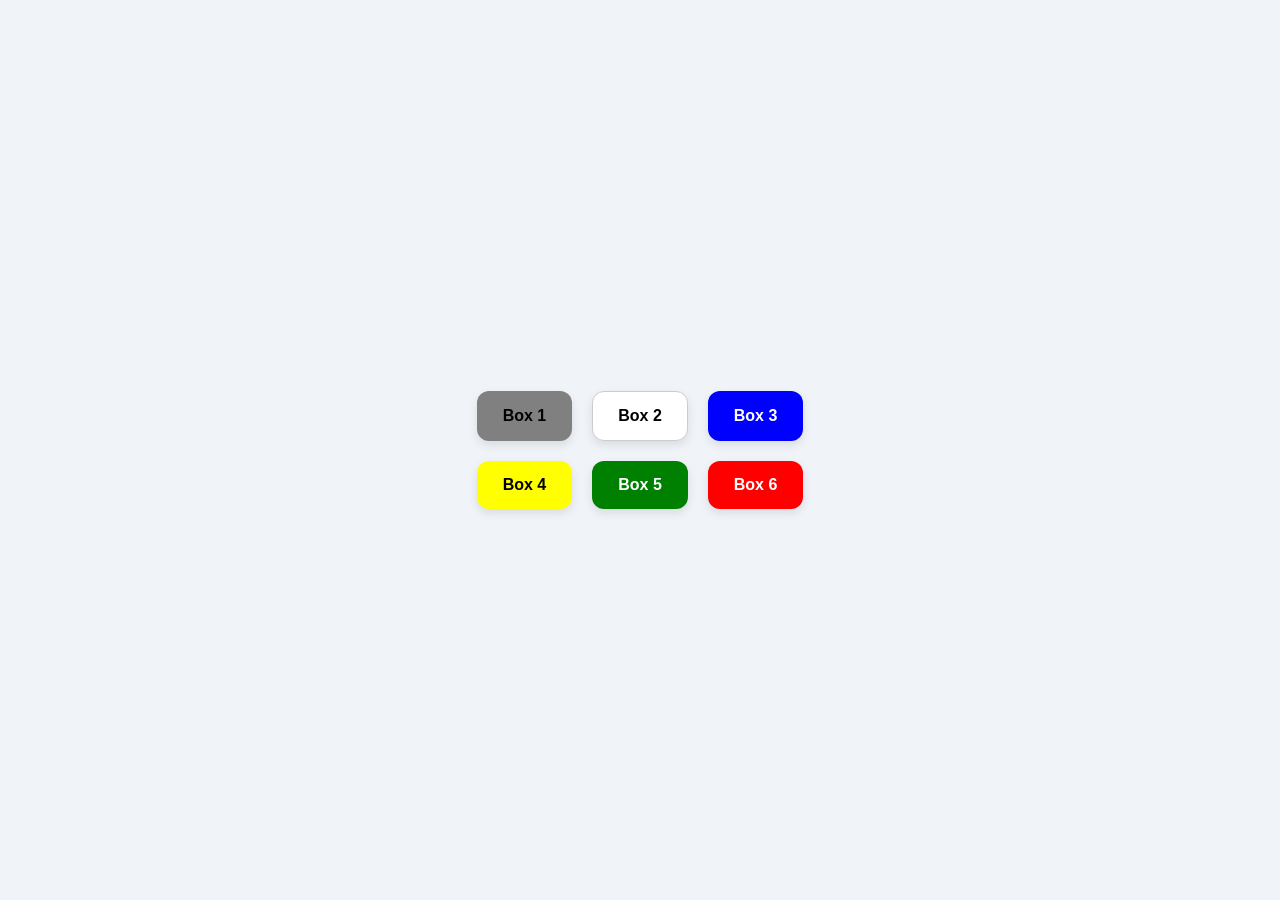
<file: project_01/index.html>
<!DOCTYPE html>
<html lang="en">
<head>
  <meta charset="UTF-8" />
  <meta name="viewport" content="width=device-width, initial-scale=1.0" />
  <title>Color Box Changer</title>
  <link rel="stylesheet" href="./style.css" />
</head>
<body>
  <div class="box-wrapper">
    <div class="button" id="grey">Box 1</div>
    <div class="button" id="white">Box 2</div>
    <div class="button" id="blue">Box 3</div>
    <div class="button" id="yellow">Box 4</div>
    <div class="button" id="green">Box 5</div>
    <div class="button" id="red">Box 6</div>
  </div>
  <script>
    console.log("aliza")
    const buttons = document.querySelectorAll('.button');
    const body = document.querySelector('body');
    buttons.forEach(function (button) {
      console.log(button);
      button.addEventListener('click', function (e) {
        console.log(e);
        console.log(e.target);
        if (e.target.id === 'grey') {
          body.style.backgroundColor = e.target.id;
        }
        if (e.target.id === 'white') {
          body.style.backgroundColor = e.target.id;
        }
        if (e.target.id === 'blue') {
          body.style.backgroundColor = e.target.id;
        }
        if (e.target.id === 'yellow') {
          body.style.backgroundColor = e.target.id;
        }
        if (e.target.id === 'green') {
          body.style.backgroundColor = e.target.id;
        }
        if (e.target.id === 'red') {
          body.style.backgroundColor = e.target.id;
        }
      });
    });
  </script>
</body>
</html>
</file>
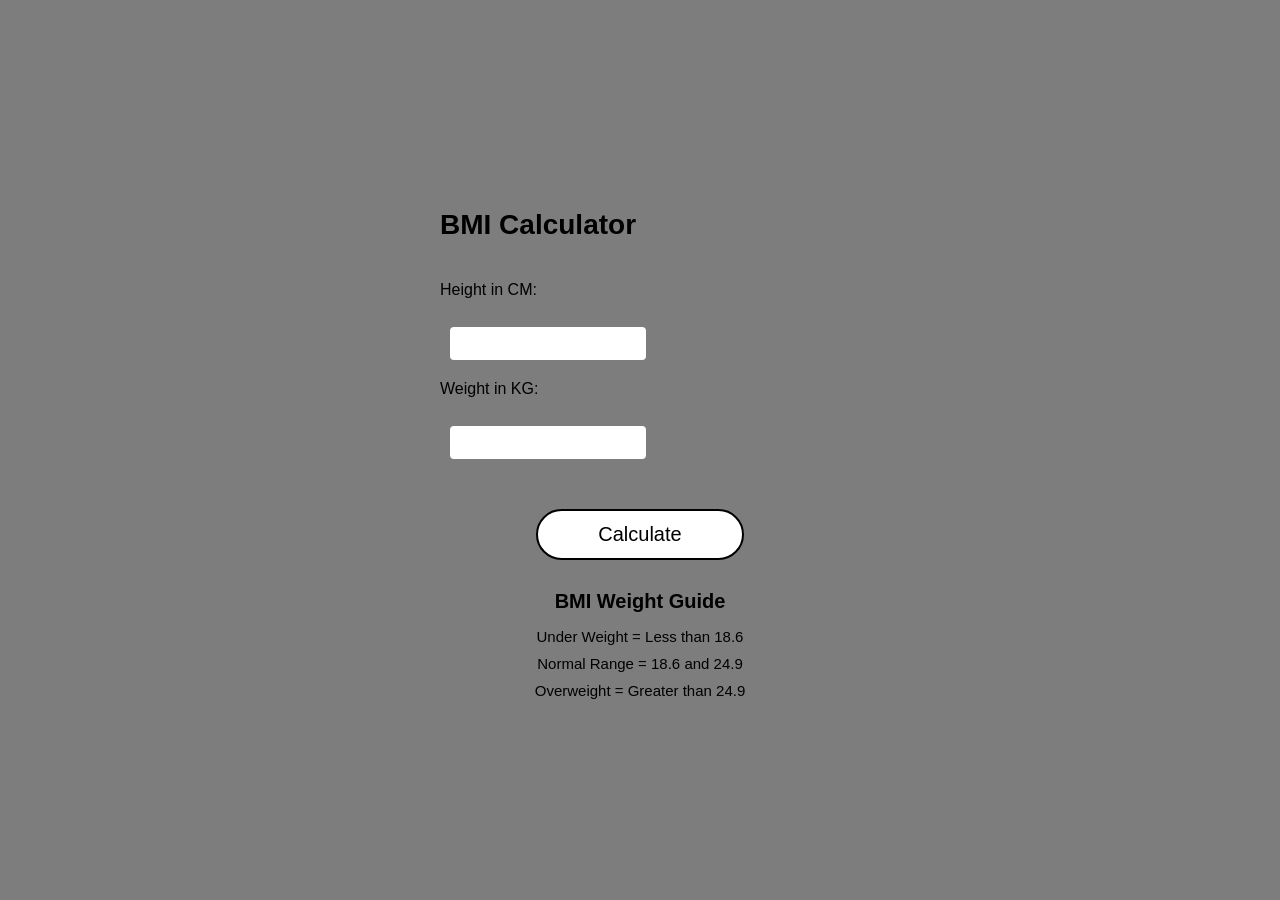
<file: project_02/index.html>
<!DOCTYPE html>
<html lang="en">
<head>
  <meta charset="UTF-8" />
  <meta name="viewport" content="width=device-width, initial-scale=1.0" />
  <title>BMI Calculator</title>
  <link rel="stylesheet" href="./style.css" />
</head>
<body>
  <div class="container">
    <h1>BMI Calculator</h1>

    <form>
      <label for="height">Height in CM:</label>
      <input type="number" id="height" />

      <label for="weight">Weight in KG:</label>
      <input type="number" id="weight" />

      <button type="submit">Calculate</button>
    </form>

    <div id="results"></div>

    <div class="guide">
      <h3>BMI Weight Guide</h3>
      <p>Under Weight = Less than 18.6</p>
      <p>Normal Range = 18.6 and 24.9</p>
      <p>Overweight = Greater than 24.9</p>
    </div>
  </div>

  <script>
    const form = document.querySelector('form');
    form.addEventListener('submit', function (e) {
      e.preventDefault();
      const height = parseInt(document.querySelector('#height').value);
      const weight = parseInt(document.querySelector('#weight').value);
      const results = document.querySelector('#results');
      if (height === '' || height < 0 || isNaN(height)) {
        results.innerHTML = `Please give a valid height ${height}`;
      } else if (weight === '' || weight < 0 || isNaN(weight)) {
        results.innerHTML = `Please give a valid weight ${weight}`;
      } else {
        const bmi = (weight / ((height * height) / 10000)).toFixed(2);
        results.innerHTML = `Your BMI is <span>${bmi}</span>`;
      }
    });
  </script>
</body>
</html>
</file>
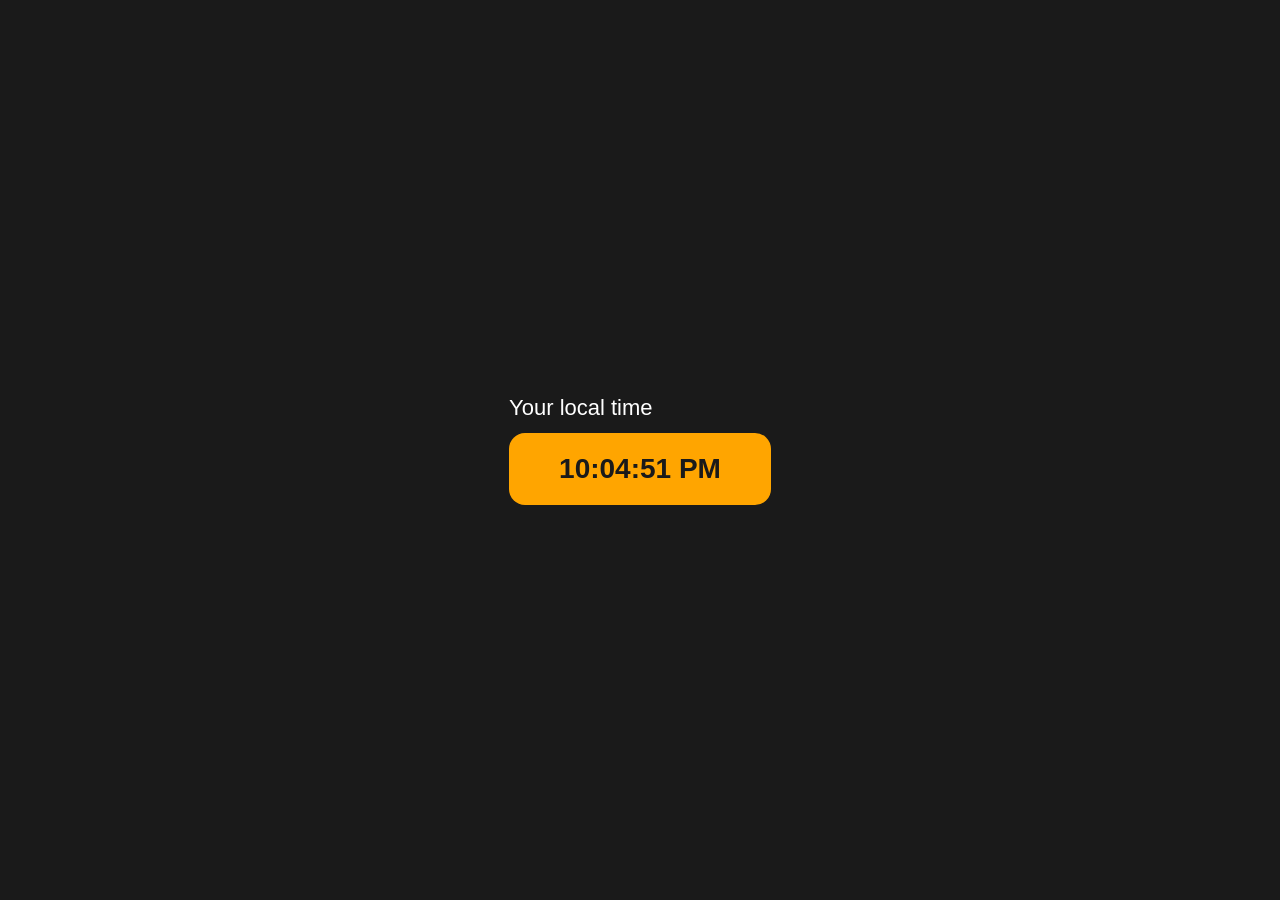
<file: project_03/index.html>
<!DOCTYPE html>
<html lang="en">
<head>
  <meta charset="UTF-8" />
  <meta name="viewport" content="width=device-width, initial-scale=1.0" />
  <title>Digital Clock</title>
  <link rel="stylesheet" href="./style.css" />
</head>
<body>
  <div class="clock-container">
    <p class="label">Your local time</p>
    <div id="clock">00:00:00</div>
  </div>

  <script>
    const clock = document.getElementById('clock');
    // const clock = document.querySelector('#clock')
    setInterval(function () {
      let date = new Date();
      // console.log(date.toLocaleTimeString());
      clock.innerHTML = date.toLocaleTimeString();
    }, 1000);
  </script>
</body>
</html>
</file>
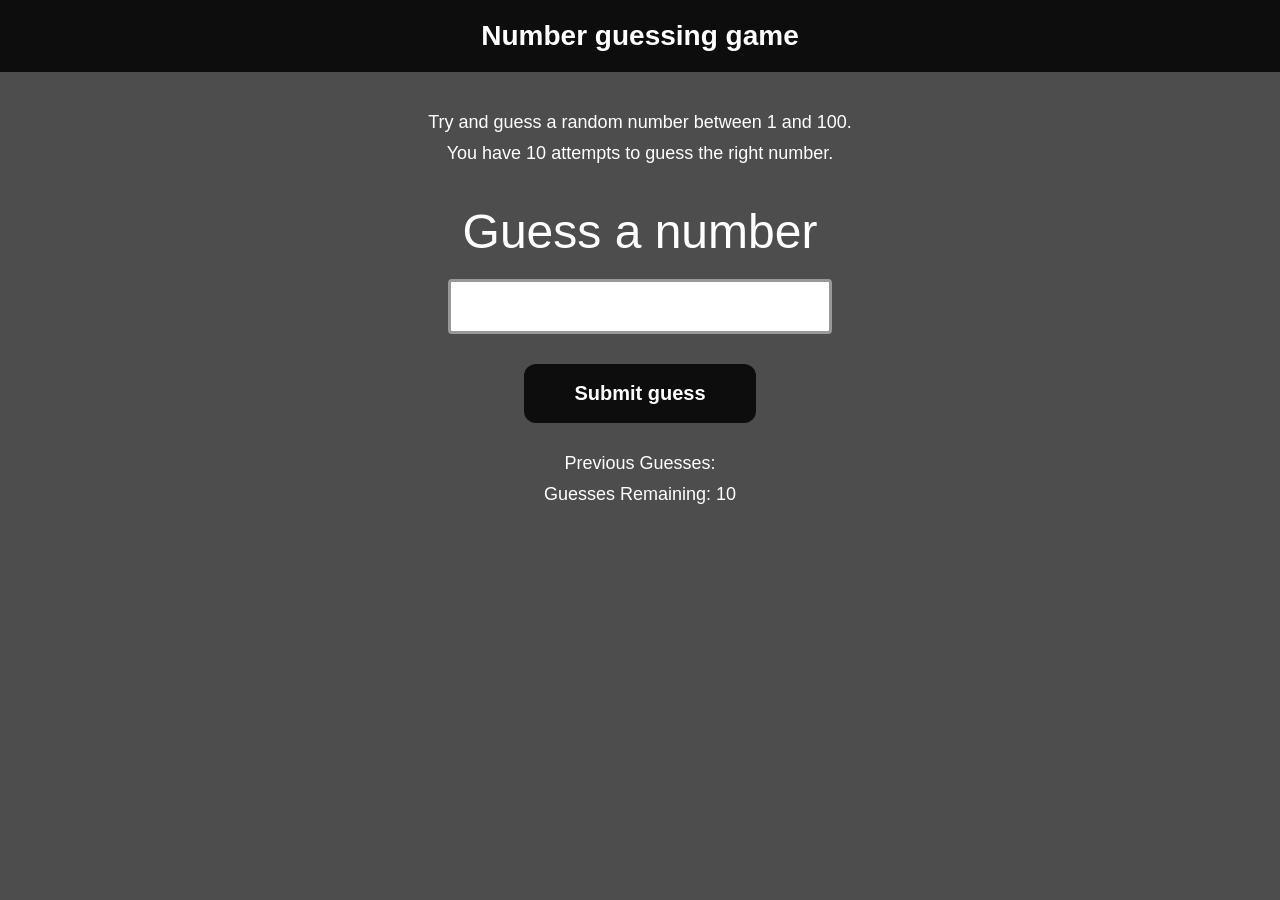
<file: project_04/index.html>
<!DOCTYPE html>
<html lang="en">
<head>
  <meta charset="UTF-8" />
  <meta name="viewport" content="width=device-width, initial-scale=1.0" />
  <title>Number Guessing Game</title>
  <link rel="stylesheet" href="./style.css" />
</head>
<body>
  <header>
    <h1>Number guessing game</h1>
  </header>

  <main>
    <p>Try and guess a random number between 1 and 100.</p>
    <p>You have 10 attempts to guess the right number.</p>

    <div class="form">
      <label for="guessField">Guess a number</label>
      <input type="number" id="guessField" class="guessField" />
      <button id="subt">Submit guess</button>
    </div>

    <div class="lowOrHi"></div>

    <div class="resultParas">
      <p>Previous Guesses: <span class="guesses"></span></p>
      <p>Guesses Remaining: <span class="lastResult">10</span></p>
    </div>
  </main>

  <script>
    let randomNumber = parseInt(Math.random() * 100 + 1);
    const submit = document.querySelector('#subt');
    const userInput = document.querySelector('#guessField');
    const guessSlot = document.querySelector('.guesses');
    const remaining = document.querySelector('.lastResult');
    const lowOrHi = document.querySelector('.lowOrHi');
    const startOver = document.querySelector('.resultParas');
    const p = document.createElement('p');
    let prevGuess = [];
    let numGuess = 1;
    let playGame = true;
    if (playGame) {
      submit.addEventListener('click', function (e) {
        e.preventDefault();
        const guess = parseInt(userInput.value);
        console.log(guess);
        validateGuess(guess);
      });
    }
    function validateGuess(guess) {
      if (isNaN(guess)) {
        alert('PLease enter a valid number');
      } else if (guess < 1) {
        alert('PLease enter a number more than 1');
      } else if (guess > 100) {
        alert('PLease enter a  number less than 100');
      } else {
        prevGuess.push(guess);
        if (numGuess === 11) {
          displayGuess(guess);
          displayMessage(`Game Over. Random number was ${randomNumber}`);
          endGame();
        } else {
          displayGuess(guess);
          checkGuess(guess);
        }
      }
    }
    function checkGuess(guess) {
      if (guess === randomNumber) {
        displayMessage(`You guessed it right`);
        endGame();
      } else if (guess < randomNumber) {
        displayMessage(`Number is TOOO low`);
      } else if (guess > randomNumber) {
        displayMessage(`Number is TOOO High`);
      }
    }
    function displayGuess(guess) {
      userInput.value = '';
      guessSlot.innerHTML += `${guess}, `;
      numGuess++;
      remaining.innerHTML = `${11 - numGuess} `;
    }
    function displayMessage(message) {
      lowOrHi.innerHTML = `<h2>${message}</h2>`;
    }
    function endGame() {
      userInput.value = '';
      userInput.setAttribute('disabled', '');
      p.classList.add('button');
      p.innerHTML = `<h2 id="newGame">Start new Game</h2>`;
      startOver.appendChild(p);
      playGame = false;
      newGame();
    }
    function newGame() {
      const newGameButton = document.querySelector('#newGame');
      newGameButton.addEventListener('click', function (e) {
        randomNumber = parseInt(Math.random() * 100 + 1);
        prevGuess = [];
        numGuess = 1;
        guessSlot.innerHTML = '';
        remaining.innerHTML = `${11 - numGuess} `;
        userInput.removeAttribute('disabled');
        startOver.removeChild(p);
        playGame = true;
      });
    }
  </script>
</body>
</html>
</file>
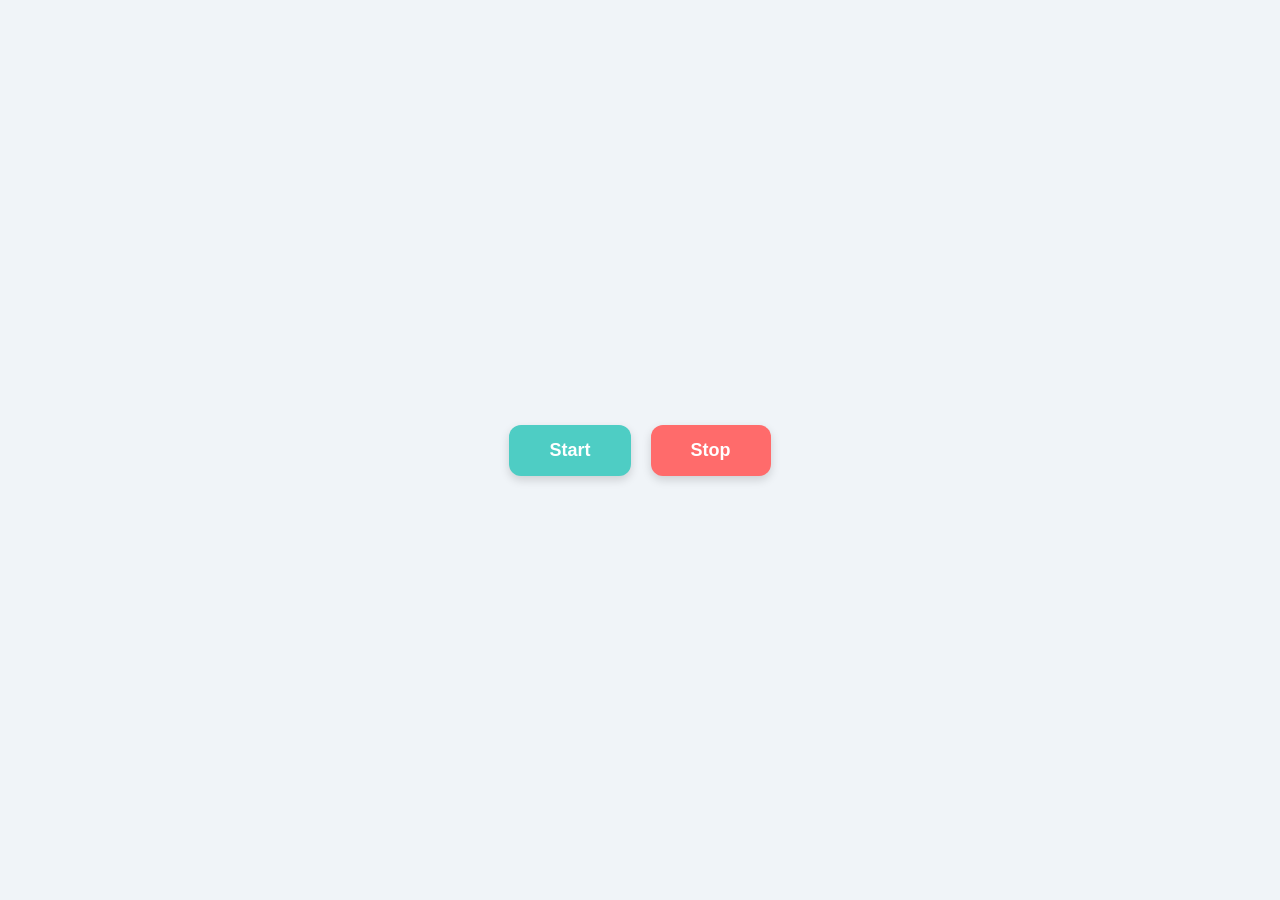
<file: project_06/index.html>
<!DOCTYPE html>
<html lang="en">
<head>
  <meta charset="UTF-8" />
  <meta name="viewport" content="width=device-width, initial-scale=1.0" />
  <title>Unlimited Colors</title>
  <link rel="stylesheet" href="./style.css" />
</head>
<body>
  <div class="controls">
    <button id="start">Start</button>
    <button id="stop">Stop</button>
  </div>

  <script>
    //generate a random color
    const randomColor = function () {
      const hex = '0123456789ABCDEF';
      let color = '#';
      for (let i = 0; i < 6; i++) {
        color += hex[Math.floor(Math.random() * 16)];
      }
      return color;
    };
    let intervalId;
    const startChangingColor = function () {
      if (!intervalId) {
        intervalId = setInterval(changeBgColor, 1000);
      }
      function changeBgColor() {
        document.body.style.backgroundColor = randomColor();
      }
    };
    const stopChangingColor = function () {
      clearInterval(intervalId);
      intervalId = null;
    };
    document.querySelector('#start').addEventListener('click', startChangingColor);
    document.querySelector('#stop').addEventListener('click', stopChangingColor);
  </script>
</body>
</html>
</file>
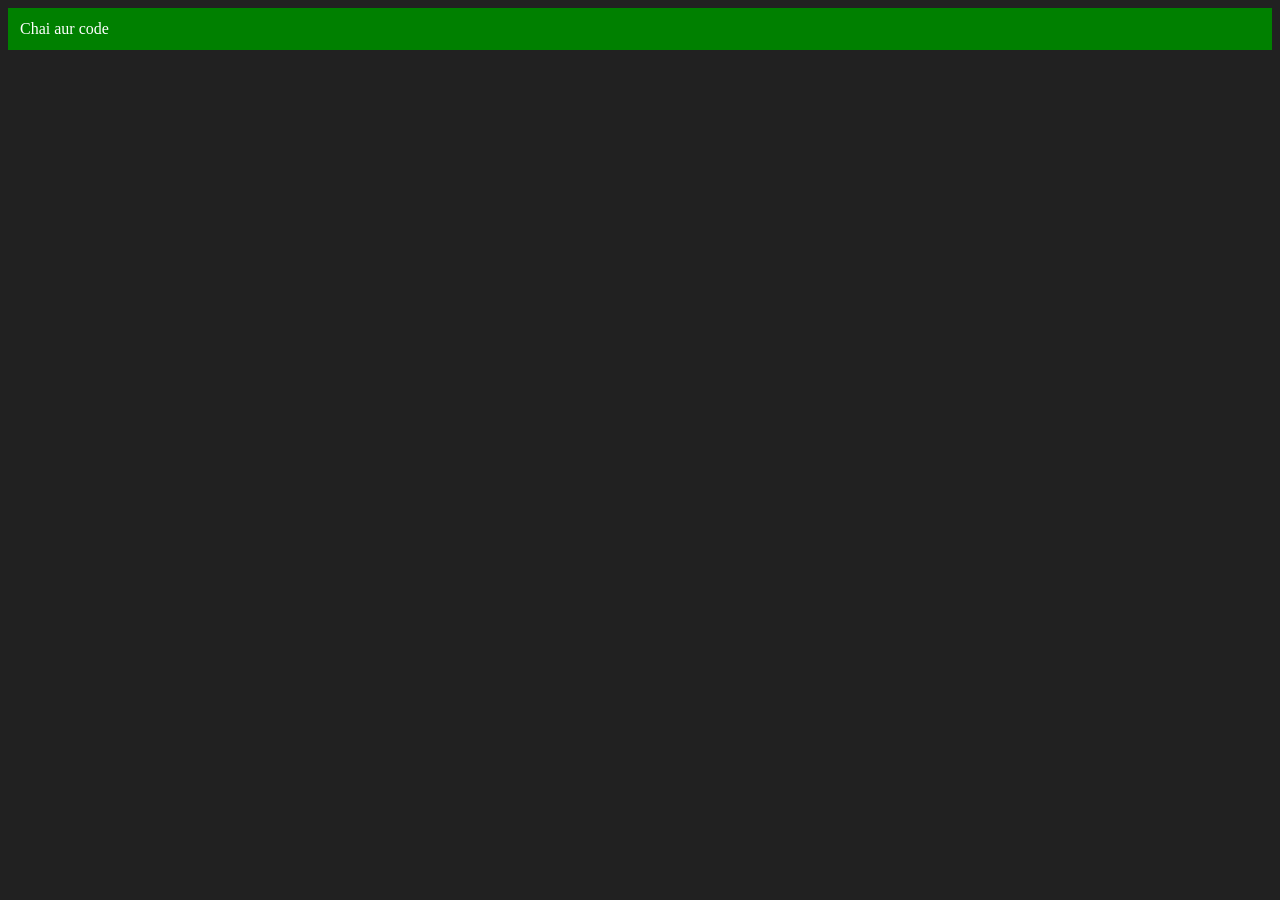
<file: 06_dom/create_elements.html>
<!DOCTYPE html>
<html lang="en">
<head>
    <meta charset="UTF-8">
    <meta http-equiv="X-UA-Compatible" content="IE=edge">
    <meta name="viewport" content="width=device-width, initial-scale=1.0">
    <title>Chai aur code </title>
</head>
<body style="background-color: #212121; color: #fff;">
    
</body>
<script>
    const div = document.createElement('div')
    console.log(div);
    div.className = "main"
    div.id = Math.round(Math.random() * 10 + 1)
    div.setAttribute("title", "generated title")
    div.style.backgroundColor = "green"
    div.style.padding = "12px"
    // div.innerText = "Chai aur code"
    const addText = document.createTextNode("Chai aur code")
    div.appendChild(addText)

    document.body.appendChild(div)
</script>
</html>
</file>
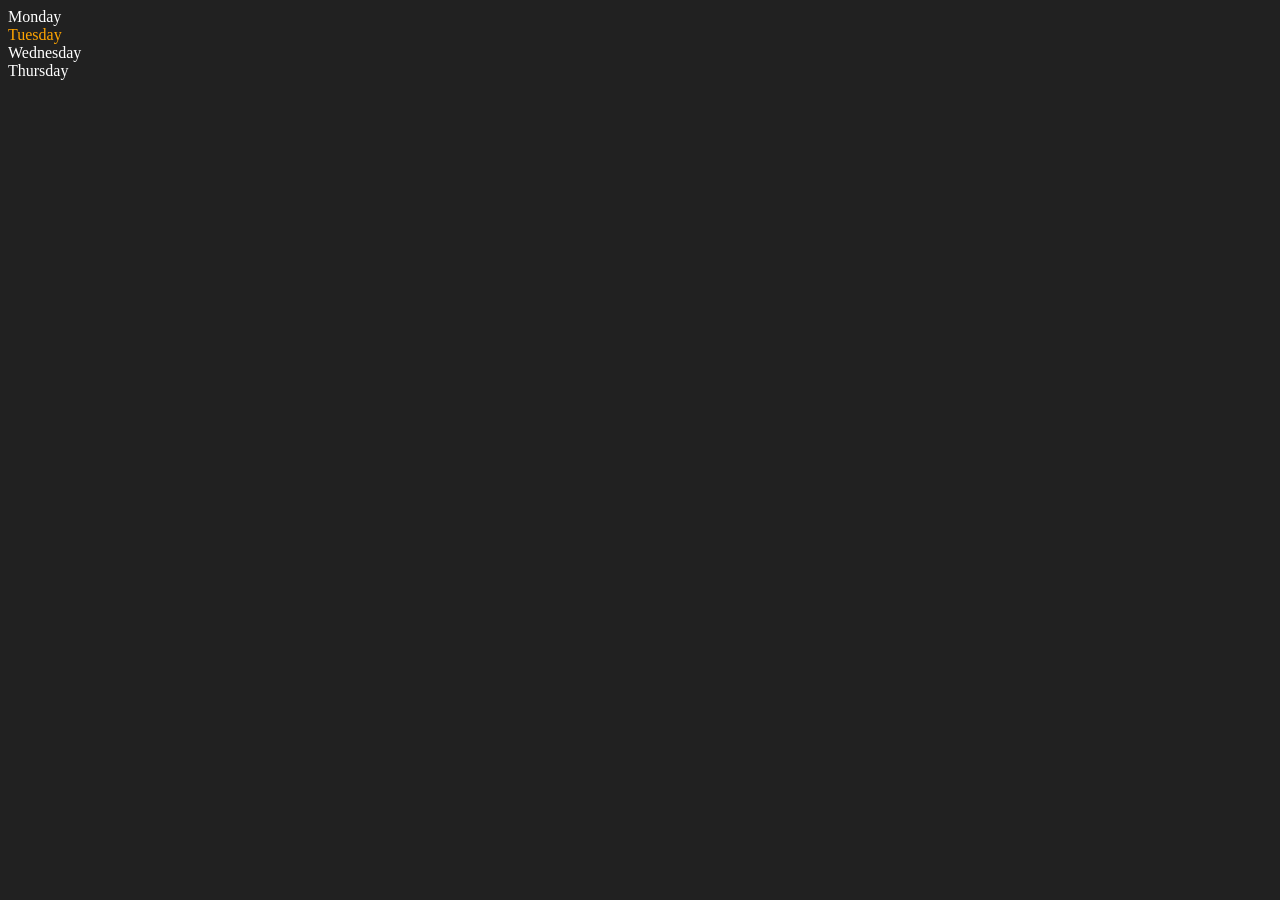
<file: 06_dom/dom_relations.html>
<!DOCTYPE html>
<html lang="en">
<head>
    <meta charset="UTF-8">
    <meta http-equiv="X-UA-Compatible" content="IE=edge">
    <meta name="viewport" content="width=device-width, initial-scale=1.0">
    <title>DOM | Chai aur code</title>
</head>
<body style="background-color: #212121; color: #fff;">
    <div class="parent">
        <!-- this is a comment -->
        <div class="day">Monday</div>
        <div class="day">Tuesday</div>
        <div class="day">Wednesday</div>
        <div class="day">Thursday</div>
    </div>
</body>
<script>
    const parent = document.querySelector('.parent')
    // console.log(parent);
    // console.log(parent.children);
    // console.log(parent.children[1].innerHTML);

    // for (let i = 0; i < parent.children.length; i++) {
    //      console.log(parent.children[i].innerHTML);
        
    // }
    parent.children[1].style.color = "orange"
    // console.log(parent.firstElementChild);
    // console.log(parent.lastElementChild);

    const dayOne = document.querySelector('.day')
    // console.log(dayOne);
    // console.log(dayOne.parentElement);
    // console.log(dayOne.nextElementSibling);

    console.log("NODES: ", parent.childNodes);
</script>
</html>
</file>
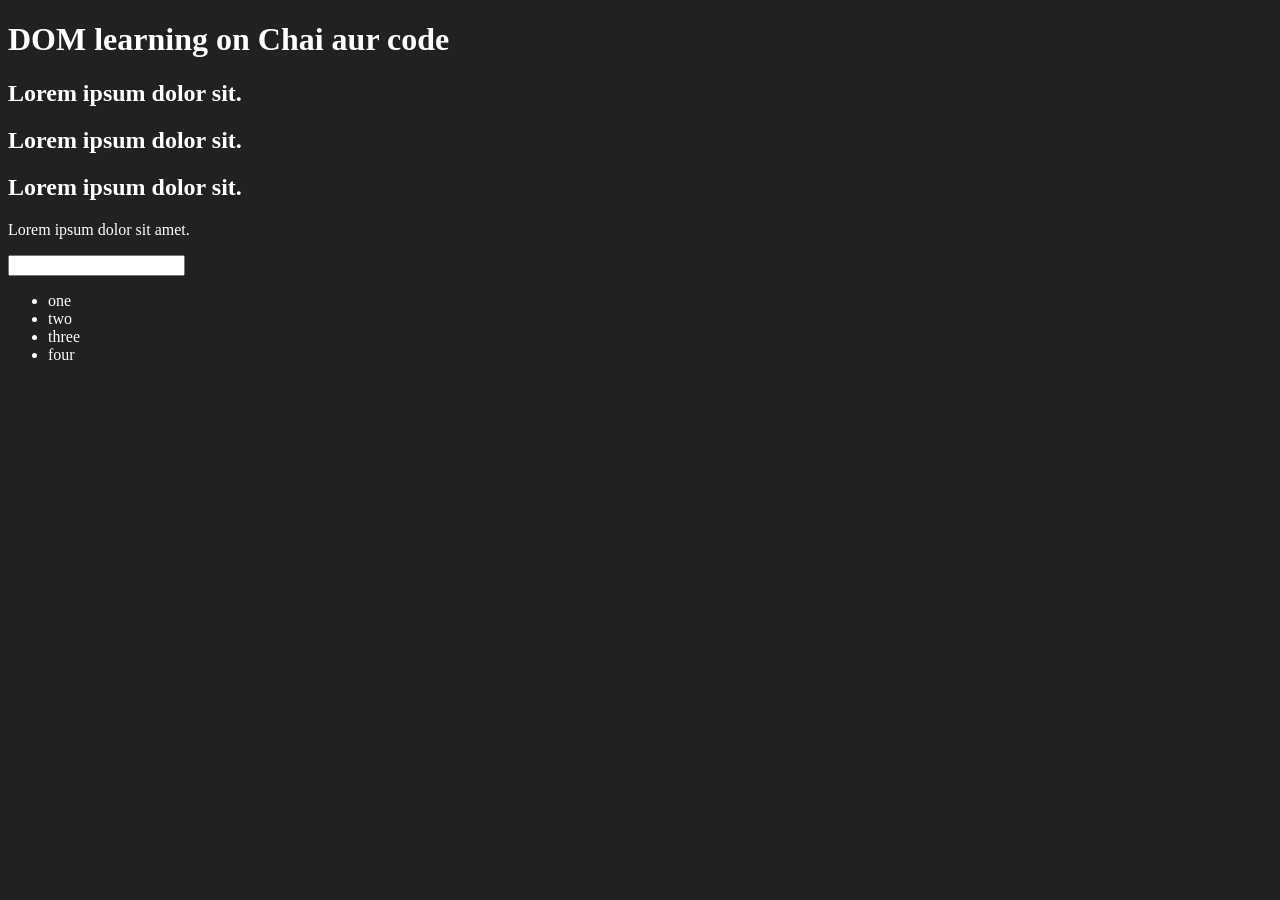
<file: 06_dom/dom_selectors.html>
<!DOCTYPE html>
<html lang="en">
<head>
    <meta charset="UTF-8">
    
    <title>DOM learning</title>
    <style>
        .bg-black{
            background-color: #212121;
            color: #fff;
        }
    </style>
</head>
<body class="bg-black">
    <div >
        <h1  id="title" class="heading">DOM learning on Chai aur code <span style="display: none;">test text</span></h1>
        <h2>Lorem ipsum dolor sit.</h2>
        <h2>Lorem ipsum dolor sit.</h2>
        <h2>Lorem ipsum dolor sit.</h2>
        <p>Lorem ipsum dolor sit amet.</p>
        <input type="password" name="" id="">

        <ul>
            <li class="list-item">one</li>
            <li class="list-item">two</li>
            <li class="list-item">three</li>
            <li class="list-item">four</li>
        </ul>
    </div>
</body>
</html>
</file>
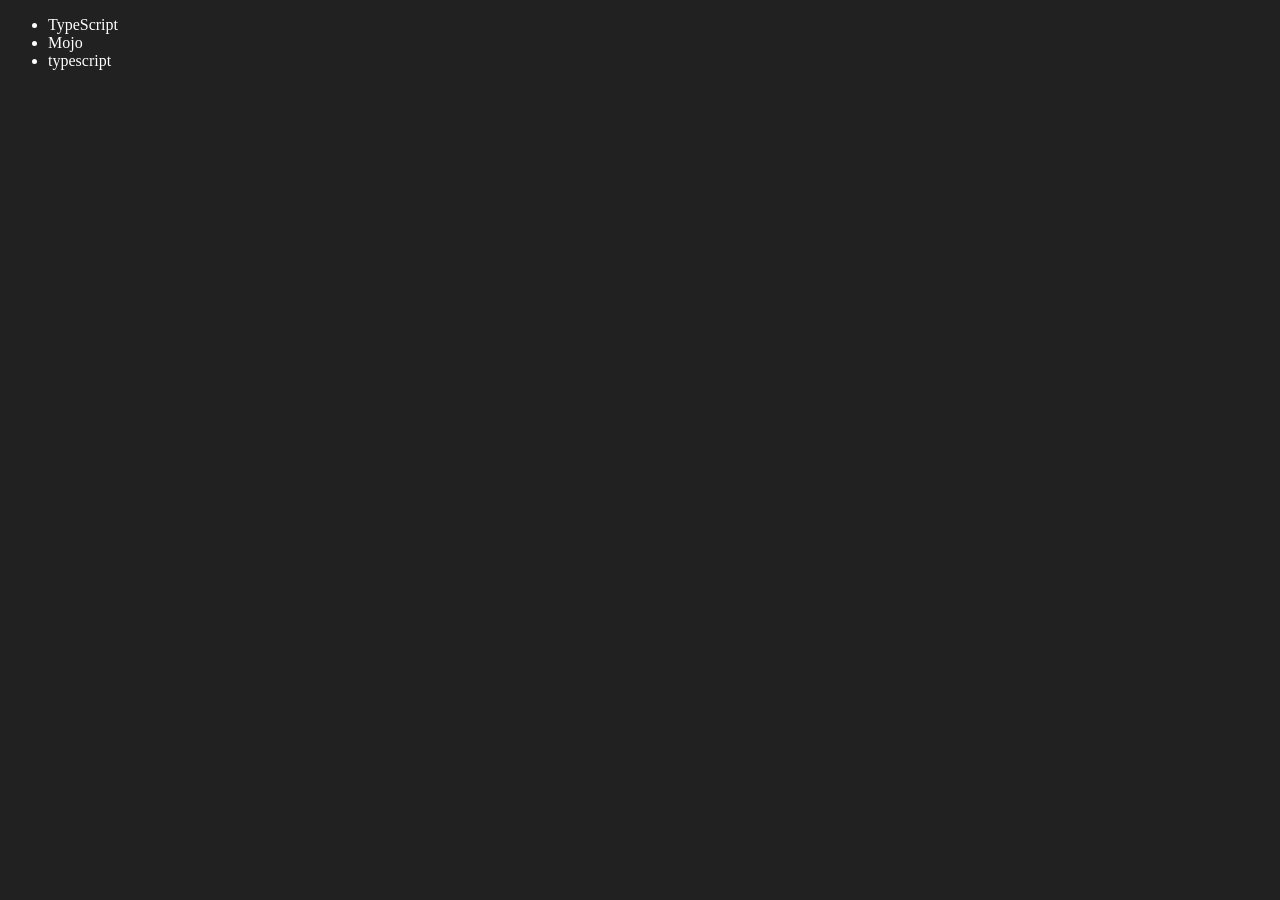
<file: 06_dom/edit_remove_elements.html>
<!DOCTYPE html>
<html lang="en">
<head>
    <meta charset="UTF-8">
    <meta http-equiv="X-UA-Compatible" content="IE=edge">
    <meta name="viewport" content="width=device-width, initial-scale=1.0">
    <title>Chai aur code | DOM</title>
</head>
<body style="background-color: #212121; color: #fff;">
    <ul class="language">
        <li>Javascript</li>
    </ul>
</body>
<script>
    function addLanguage(langName){
        const li = document.createElement('li');
        li.innerHTML = `${langName}`
        document.querySelector('.language').appendChild(li)
    }
    addLanguage("python")
    addLanguage("typescript")

    function addOptiLanguage(langName){
        const li = document.createElement('li');
        li.appendChild(document.createTextNode(langName))
        document.querySelector('.language').appendChild(li)
    }
    addOptiLanguage('golang')

    //Edit
    const secondLang = document.querySelector("li:nth-child(2)")
    console.log(secondLang);
    //secondLang.innerHTML = "Mojo"
    const newli = document.createElement('li')
    newli.textContent = "Mojo"
    secondLang.replaceWith(newli)

    //edit
    const firstLang = document.querySelector("li:first-child")
    firstLang.outerHTML = '<li>TypeScript</li>'

    //remove
    const lastLang = document.querySelector('li:last-child')
    lastLang.remove()


</script>
</html>
</file>
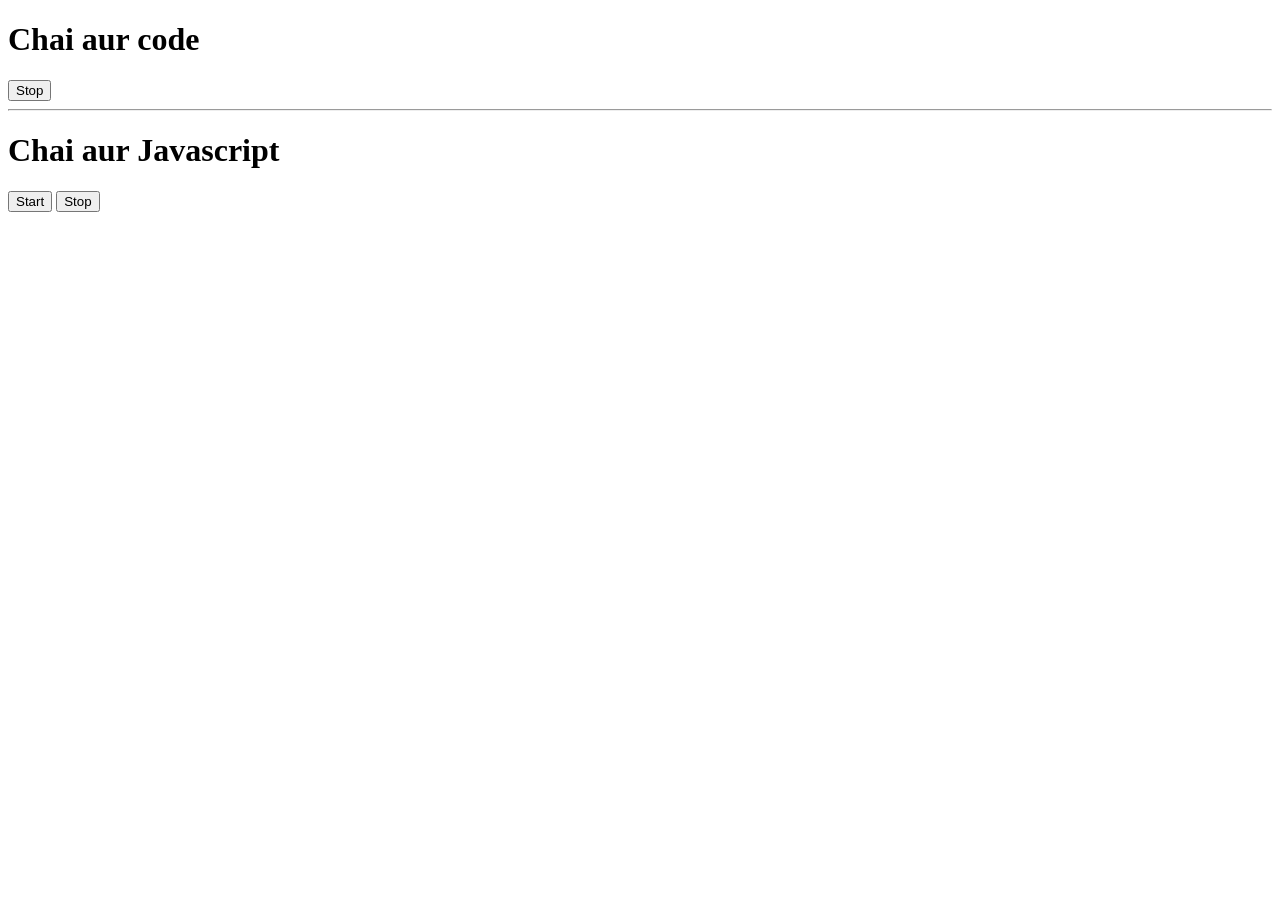
<file: 07_events/js-timers-settimeout-setinterval.html>
<!DOCTYPE html>
<html lang="en">
<head>
    <meta charset="UTF-8">
    <meta name="viewport" content="width=device-width, initial-scale=1.0">
    <title>Document</title>
</head>
<body>
    <h1>Chai aur code</h1>
    <button id="stop">Stop</button>

    <hr>

    <h1>Chai aur Javascript</h1>
    <button id="start">Start</button>
    <button id="stopInterval">Stop</button>
</body>
<script>
    // setTimeout example
    const sayHitesh = function(){
        console.log("Hitesh");
    }
    const changeText = function(){
        document.querySelector('h1').innerHTML = "best JS series"
    }
    const changeMe = setTimeout(changeText, 2000)
    document.querySelector('#stop').addEventListener('click', function(){
        clearTimeout(changeMe)
        console.log("STOPPED")
    })

    // setInterval example
    const sayDate = function(str){
        console.log(str, Date.now());
    }
    const intervalId = setInterval(sayDate, 1000, "hi")
    clearInterval(intervalId)
</script>
</html>
</file>
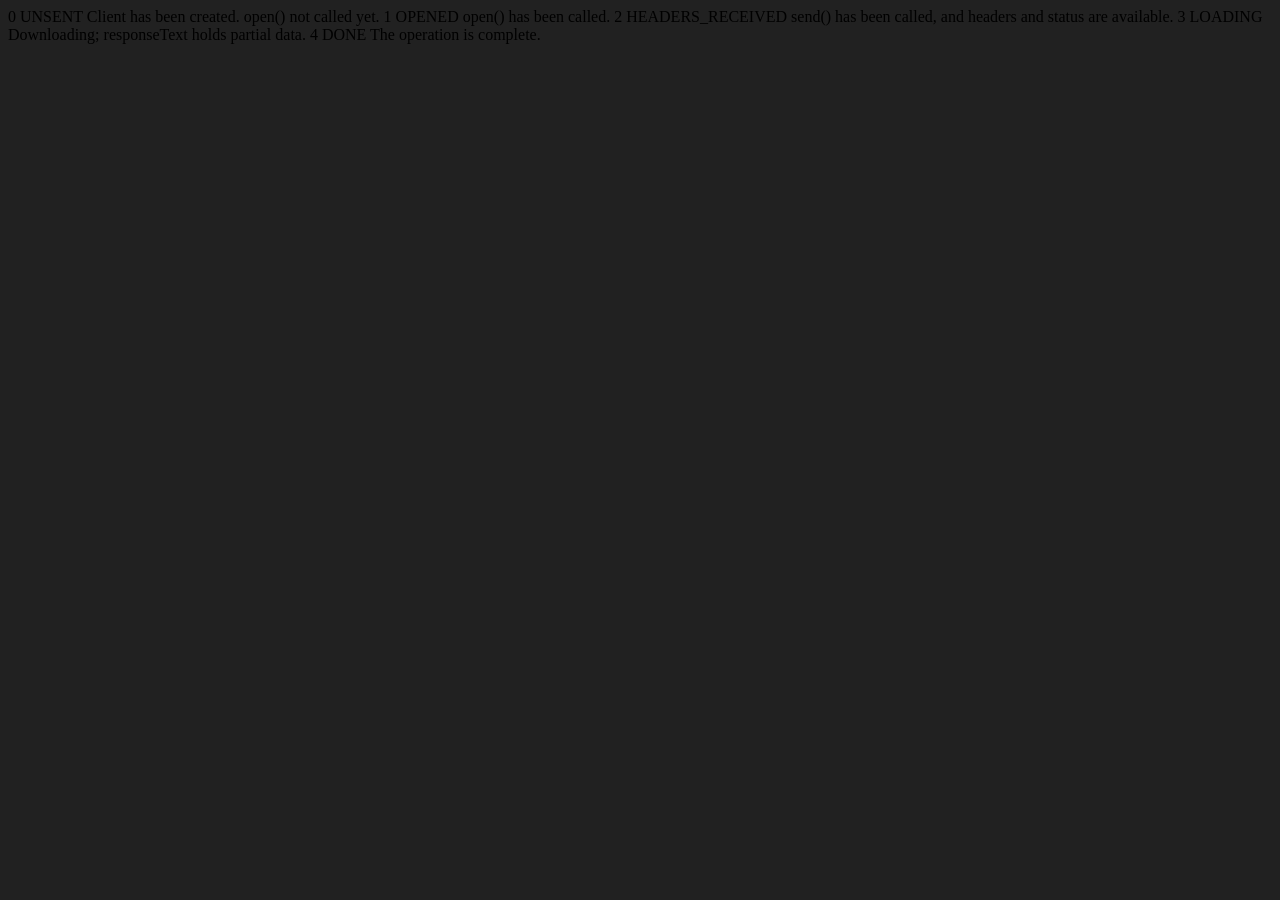
<file: 08_advance/ApiRequest.html>
<!DOCTYPE html>
<html lang="en">
<head>
    <meta charset="UTF-8">
    <meta name="viewport" content="width=device-width, initial-scale=1.0">
    <title>Document</title>
</head>
<body style="background-color: #212121;">
    0	UNSENT	Client has been created. open() not called yet.
1	OPENED	open() has been called.
2	HEADERS_RECEIVED	send() has been called, and headers and status are available.
3	LOADING	Downloading; responseText holds partial data.
4	DONE	The operation is complete.
</body>
<script>
    const requestUrl = 'https://api.github.com/users/hiteshchoudhary'
    const xhr = new XMLHttpRequest();
    xhr.open('GET', requestUrl)
    xhr.onreadystatechange = function(){
        console.log(xhr.readyState);
        if (xhr.readyState === 4) {
            const data = JSON.parse(this.responseText)
            console.log(typeof data);
            console.log(data.followers);
        }
    }
    xhr.send();
</script>
</html>
</file>
<file: project_01/style.css>
body {
  background-color: #f0f4f8;
  font-family: 'Segoe UI', Tahoma, Geneva, Verdana, sans-serif;
  display: flex;
  justify-content: center;
  align-items: center;
  height: 100vh;
  margin: 0;
}

.box-wrapper {
  display: grid;
  grid-template-columns: repeat(3, 1fr);
  gap: 20px;
  padding: 20px;
}

.button {
  padding: 15px 25px;
  font-size: 16px;
  font-weight: bold;
  display: flex;
  justify-content: center;
  align-items: center;
  border: none;
  border-radius: 12px;
  color: black;
  box-shadow: 0 4px 10px rgba(0, 0, 0, 0.1);
  cursor: pointer;
  user-select: none;
}

.button:nth-child(1) { background-color: grey; }
.button:nth-child(2) { background-color: white; border: 1px solid #ccc; }
.button:nth-child(3) { background-color: blue; color: white; }
.button:nth-child(4) { background-color: yellow; }
.button:nth-child(5) { background-color: green; color: white; }
.button:nth-child(6) { background-color: red; color: white; }
</file>
<file: project_02/style.css>
body {
  background-color: #7d7d7d;
  font-family: 'Segoe UI', Tahoma, Geneva, Verdana, sans-serif;
  display: flex;
  justify-content: center;
  align-items: center;
  min-height: 100vh;
  margin: 0;
}

.container {
  width: 400px;
  padding: 30px;
}

h1 {
  font-size: 28px;
  color: black;
  margin-bottom: 40px;
}

form {
  display: flex;
  flex-direction: column;
  gap: 20px;
}

label {
  font-size: 16px;
  color: black;
  margin-bottom: 8px;
  display: block;
}

input {
  width: 180px;
  padding: 8px;
  font-size: 15px;
  border: none;
  border-radius: 4px;
  margin-left: 10px;
}

button {
  margin: 30px auto 0 auto;
  padding: 12px 60px;
  font-size: 20px;
  border: 2px solid black;
  border-radius: 30px;
  background-color: white;
  color: black;
  cursor: pointer;
}

button:hover {
  background-color: #eaeaea;
}

#results {
  text-align: center;
  margin-top: 20px;
  font-size: 16px;
  color: black;
}

#results span {
  font-weight: bold;
  font-size: 20px;
}

.guide {
  margin-top: 30px;
  text-align: center;
}

.guide h3 {
  font-size: 20px;
  color: black;
  margin-bottom: 15px;
}

.guide p {
  font-size: 15px;
  color: black;
  margin: 10px 0;
}
</file>
<file: project_03/style.css>
body {
  background-color: #1a1a1a;
  font-family: 'Segoe UI', Tahoma, Geneva, Verdana, sans-serif;
  display: flex;
  justify-content: center;
  align-items: center;
  height: 100vh;
  margin: 0;
}

.clock-container {
  text-align: left;
}

.label {
  color: white;
  font-size: 22px;
  margin: 0 0 12px 0;
}

#clock {
  background-color: #FFA500;
  color: #1a1a1a;
  display: inline-block;
  padding: 20px 50px;
  border-radius: 16px;
  font-size: 28px;
  font-weight: bold;
}
</file>
<file: project_04/style.css>
body {
  background-color: #4d4d4d;
  font-family: 'Segoe UI', Tahoma, Geneva, Verdana, sans-serif;
  margin: 0;
  color: white;
  text-align: center;
}

header {
  background-color: #0d0d0d;
  padding: 20px;
}

header h1 {
  margin: 0;
  font-size: 28px;
}

main {
  padding: 30px 20px;
}

main > p {
  font-size: 18px;
  margin: 10px 0;
}

.form label {
  display: block;
  font-size: 48px;
  margin: 40px 0 20px 0;
}

.guessField {
  width: 350px;
  padding: 14px;
  font-size: 18px;
  border: 3px solid #999;
  border-radius: 4px;
  margin-bottom: 30px;
}

#subt {
  display: block;
  margin: 0 auto 30px auto;
  padding: 18px 50px;
  font-size: 20px;
  font-weight: bold;
  background-color: #0d0d0d;
  color: white;
  border: none;
  border-radius: 12px;
  cursor: pointer;
}

#subt:hover {
  background-color: #262626;
}

.lowOrHi h2 {
  font-size: 22px;
  margin: 10px 0 30px 0;
}

.resultParas p {
  font-size: 18px;
  margin: 10px 0;
}

.resultParas .button {
  margin-top: 20px;
}

.resultParas .button h2 {
  display: inline-block;
  background-color: #0d0d0d;
  padding: 14px 30px;
  border-radius: 12px;
  cursor: pointer;
  font-size: 18px;
}
</file>
<file: project_06/style.css>
body {
  background-color: #f0f4f8;
  font-family: 'Segoe UI', Tahoma, Geneva, Verdana, sans-serif;
  display: flex;
  justify-content: center;
  align-items: center;
  height: 100vh;
  margin: 0;
  transition: background-color 0.5s ease;
}

.controls {
  display: flex;
  gap: 20px;
}

button {
  padding: 15px 40px;
  font-size: 18px;
  font-weight: bold;
  border: none;
  border-radius: 12px;
  cursor: pointer;
  box-shadow: 0 4px 10px rgba(0, 0, 0, 0.15);
}

#start {
  background-color: #4ECDC4;
  color: white;
}

#start:hover {
  background-color: #3cb8b0;
}

#stop {
  background-color: #FF6B6B;
  color: white;
}

#stop:hover {
  background-color: #ff4f4f;
}
</file>
